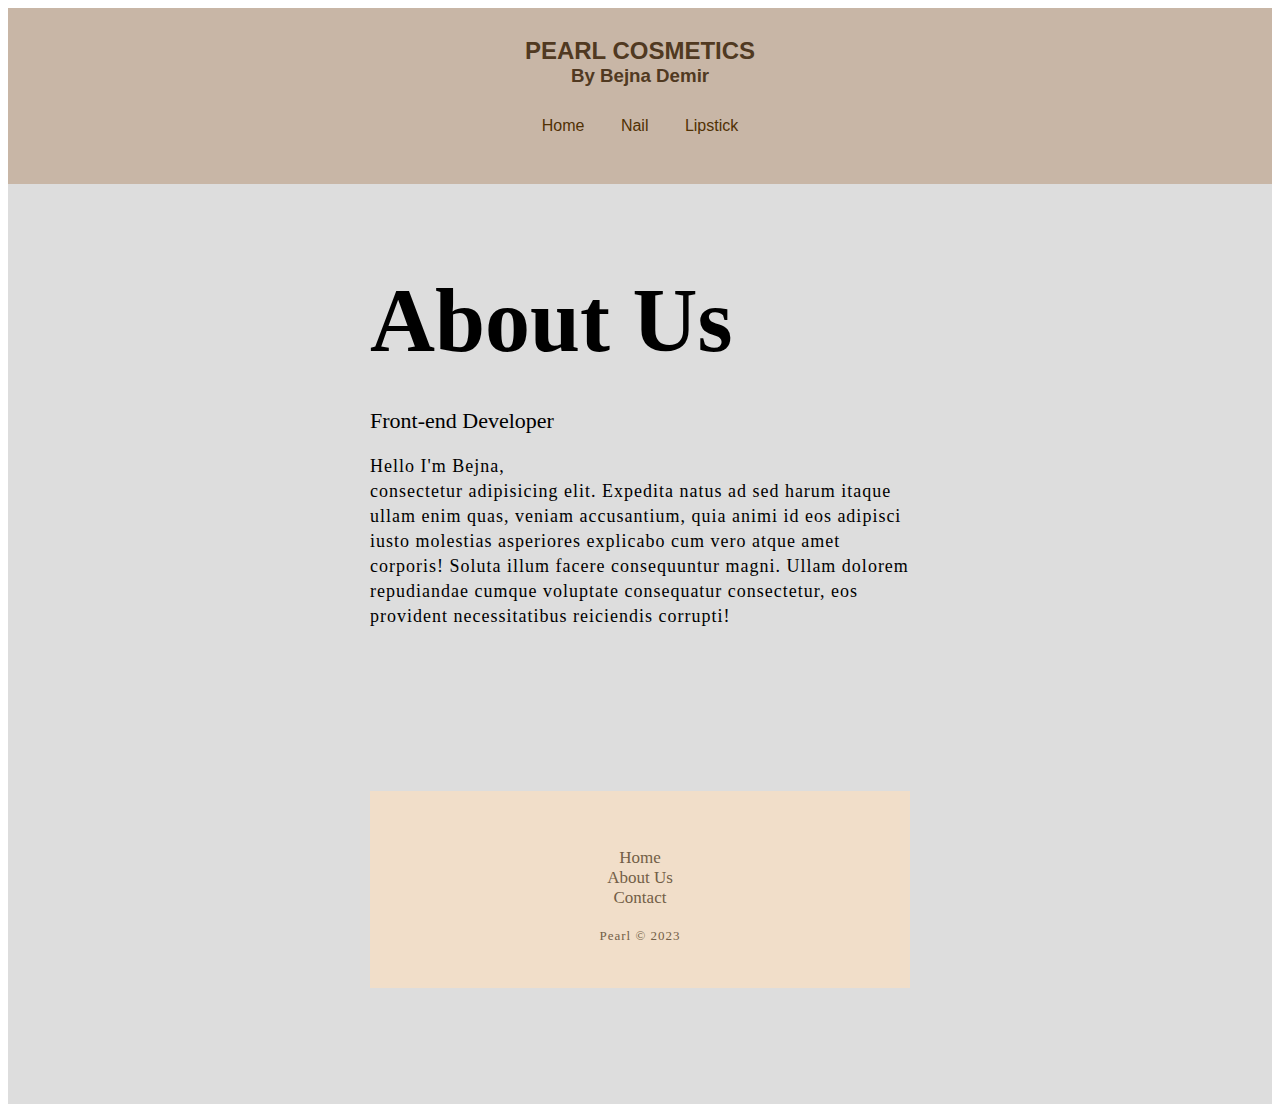
<file: about-us.html>
<!DOCTYPE html>
<html lang="tr">
<head>
    <meta charset="UTF-8">
    <meta http-equiv="X-UA-Compatible" content="IE=edge">
    <meta name="viewport" content="width=device-width, initial-scale=1.0">
    <title>Pearl Cosmetics</title>
    <link rel="stylesheet" type="text/css" href="style.css">
        </head>
        <body>
       <!------------ Navbar-Start ------------>
<header class="header">
    <center>
      <h2>PEARL COSMETICS</h2>
      <h3>By Bejna Demir</h3>
    </center>
    <nav class="site-navigation">
      <ul class="nav">
    <center>
        <li><a href="index.html">Home</a></li> 
        <li><a href="Nail.html">Nail</a></li> 
        <li><a href="Lipstick.html">Lipstick</a></li> 
    </center>
      </ul>
    </nav>
</header>
<!------------------- Navbar End ------------>   

<!-- content start -->
<section class="about-us">
    <div class="about">
        <div class="text">
          <h2>About Us</h2>
          <h5>Front-end Developer</h5>
            <p>Hello I'm Bejna, <br> 
            consectetur adipisicing elit.
             Expedita natus ad sed harum itaque ullam enim quas,
              veniam accusantium, quia animi id eos adipisci iusto molestias 
              asperiores explicabo cum vero atque amet corporis! Soluta illum 
              facere consequuntur magni. Ullam dolorem repudiandae cumque voluptate
               consequatur consectetur, eos provident necessitatibus reiciendis 
               corrupti!
            </p>
 <!-- content end -->
<br>
<br>
<br>
<br>
<br>
<br>
<br>
<br>
    <!------------ Footer Start -------------->
<div class="footer">
    <footer>
        <ul class="list-inline">
            <li class="list-inline-item"><a href="index.html">Home</a></li>
            <li class="list-inline-item"><a href="about-us.html">About Us</a></li>
            <li class="list-inline-item"><a href="contact.html">Contact</a></li>
        </ul>
        <p class="copyright"> Pearl © 2023</p>
    </footer>
</div>
<!------------ Footer End ---------------->


    
</body>
</html>
</file>
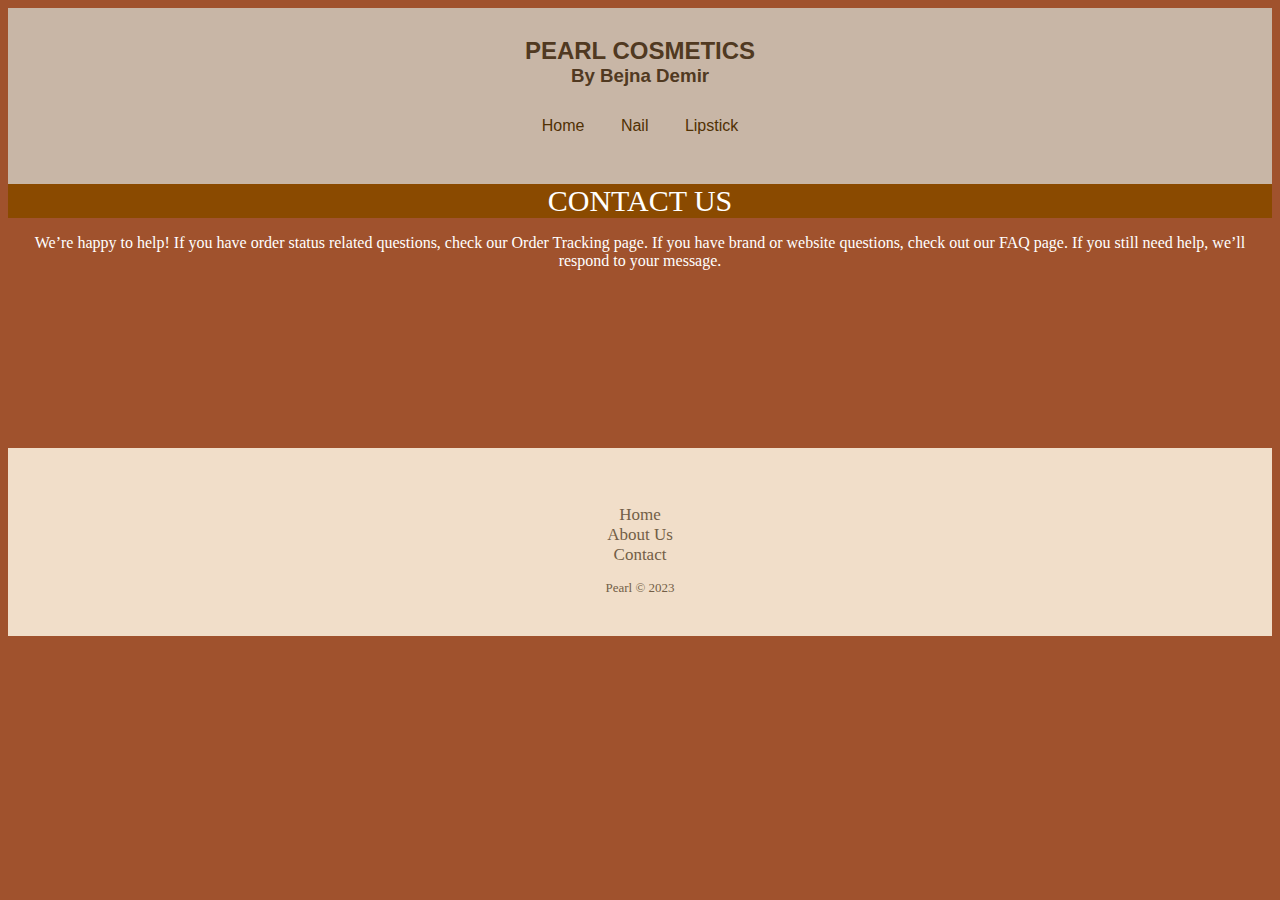
<file: contact.html>
<!DOCTYPE html>
<html lang="tr">
<head>
    <meta charset="UTF-8">
    <meta http-equiv="X-UA-Compatible" content="IE=edge">
    <meta name="viewport" content="width=device-width, initial-scale=1.0">
    <title>Pearl Cosmetics</title>
    <link rel="stylesheet" type="text/css" href="style.css">
    <body bgcolor="Sienna"></body>
</head>
<body>
    <!------------ Navbar-Start ------------>
<header class="header">
    <center>
      <h2>PEARL COSMETICS</h2>
      <h3>By Bejna Demir</h3>
    </center>
    <nav class="site-navigation">
      <ul class="nav">
    <center>
        <li><a href="index.html">Home</a></li> 
        <li><a href="Nail.html">Nail</a></li> 
        <li><a href="Lipstick.html">Lipstick</a></li> 
    </center>
      </ul>
    </nav>
</header>
<!------------------- Navbar End ------------>


<div class="contact">
   
<a href="mailto:example@example.com">
    <center>
    <font color="white">
 CONTACT US
    </center>
    </font>
</a>
</div>
<p>
    <font color="white">
        <center>
    We’re happy to help! If you have order status related questions, check our Order Tracking page. If you have brand or website questions, check out our FAQ page. If you still need help, we’ll respond to your message.
        </center>
</font>
</p>
<br>
<br>
<br>
<br>
<br>
<br>
<br>
<br>
<br>



 <!------------ Footer Start -------------->
<div class="footer">
    <footer>
        <ul class="list-inline">
            <li class="list-inline-item"><a href="index.html">Home</a></li>
            <li class="list-inline-item"><a href="about-us.html">About Us</a></li>
            <li class="list-inline-item"><a href="contact.html">Contact</a></li>
        </ul>
        <p class="copyright"> Pearl © 2023</p>
    </footer>
</div>
<!------------ Footer End ---------------->
</body>
</html>
</file>
<file: style.css>
/********************** Layout **********************/

/********************Header Start************************/
.header {
  padding:20px;
  line-height: 5px;
  background-color:#C8B6A6;
  color:#503921;
  font-family:'Franklin Gothic Medium', 'Arial Narrow', Arial, sans-serif;
  margin: 0;
}

a {
  text-decoration: none;
  color:#503103;
  
  
}

.site-navigation ul, 
.site-navigation li {
  margin: 10; 
  padding: 0;
  line-height: 13px;
}

.site-navigation li {
  display: inline-block;
  margin: 1.4em 1em 1em 1em;
}
/********************Header End************************/

/********************Content Start*********************/
.content {
  color:rgb(0, 0, 0);
  background-color: #cdc2c2;
  font-family:Arial, Helvetica, sans-serif;
  padding:0px;
    list-style:none;
    text-align:center;
    line-height:1,9px;
    margin-bottom:0px;
}
/*****************Content End *****************/

/********************** Footer **********************/
.footer {
    padding:40px 0;
    background-color:#F1DEC9;
    color:#735e47
  }
  
  .footer ul {
    padding:0px;
    list-style:none;
    text-align:center;
    font-size:17px;
    line-height:1,6px;
    margin-bottom:10px;
  }
  .footer li {
    padding:0 10px;
  }
  .footer ul a {
    color:inherit;
    text-decoration:none;
    opacity:0.8px;
  }
  .footer .copyright {
    margin-top:15px;
    text-align:center;
    font-size:13px;
    color:#735e47;
    margin-bottom:0px;
  }
  /********************** Footer **********************/

/***********ABOUT US ****************/
  .about-us {
    height: 100vh;
    width: 100%;
    padding: 10px 0;
    background: #ddd;
  }

  .about {
    width: 1130px;
    max-width: 85%;
    margin: 0 auto;
    display: flex;
    align-items: center;
    justify-content: space-around;
  }
  .text{
    width: 540px;
  }
  .text h2{
    font-size: 90px;
    font-weight: 600;
    margin-bottom: 10px;
  
  }
  .text h5{
    font-size: 22px;
    font-weight: 500;
    margin-bottom: 20px;
  }
  .text p{
    font-size: 18px;
    line-height: 25px;
    letter-spacing: 1px;
  }
  /***********ABOUT US ****************/
  
/*********** CONTECT US ****************/
.contact {
  font-size: 30px;
  font-family: fantasy;
  background-color: #8a4a00;
}

 /*********** CONTECT US ****************/

 /* LIP */
  .lip {
    color: rgb(241, 100, 0);
    background-color: #e4cfb8;
    font-size: large;
    font-family: Cambria, Cochin, Georgia, Times, 'Times New Roman', serif;

  }

  /* Nail */

  .nail {
    color: rgb(241, 100, 0);
    background-color: #e4cfb8;
    font-size: large;
    font-family: Cambria, Cochin, Georgia, Times, 'Times New Roman', seri
  }
</file>
